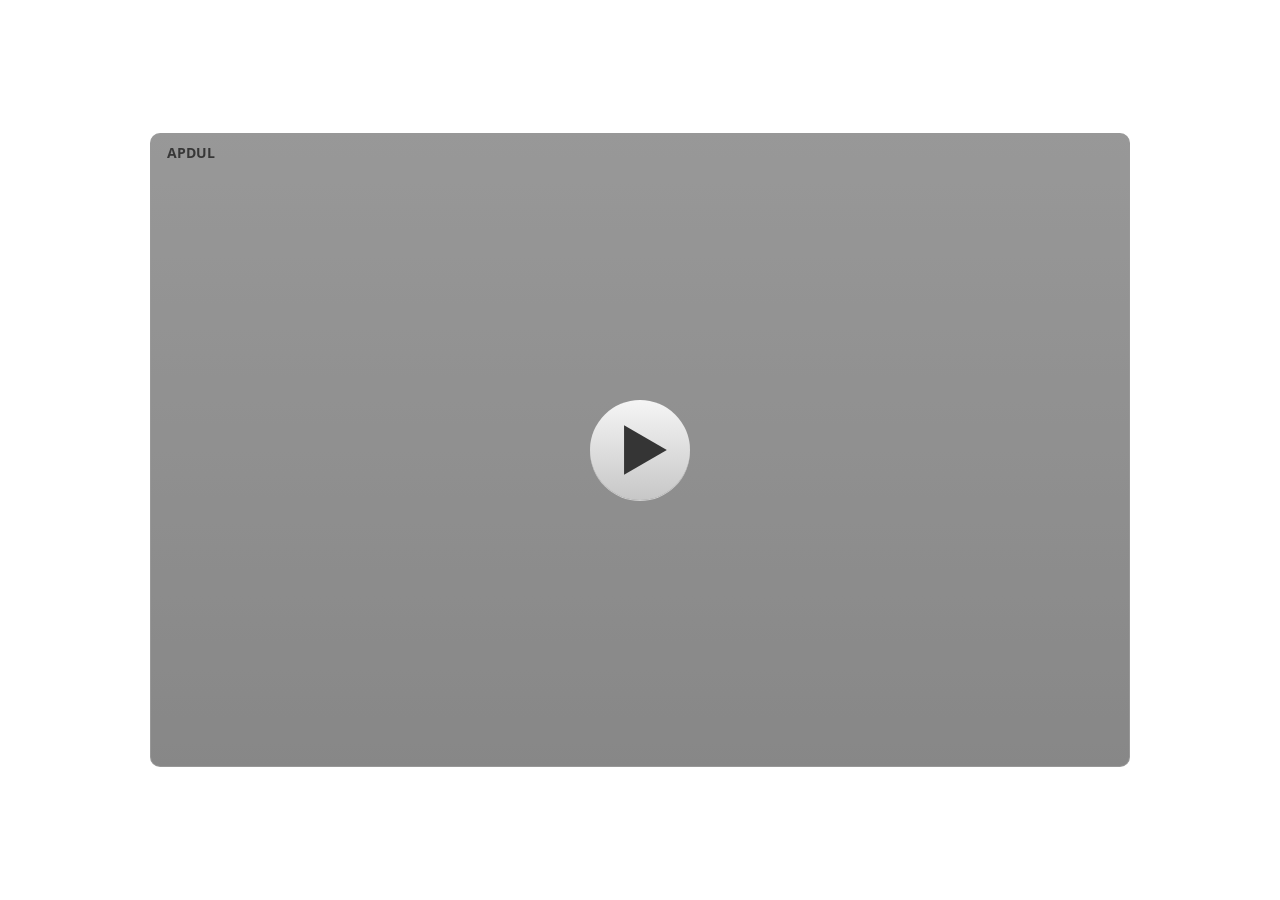
<file: index.html>
﻿<!doctype html>
<html lang="en-US">
<head>
  <meta charset="utf-8">
  <!-- Created using Storyline 3 - http://www.articulate.com  -->
  <!-- version: 3.20.30234.0 -->
  <title>APDUL</title>
  <meta http-equiv="x-ua-compatible" content="IE=edge"/>
  <meta name="viewport" content="width=device-width,initial-scale=1,user-scalable=no,shrink-to-fit=no,minimal-ui"/>
  <meta name="apple-mobile-web-app-capable" content="yes"/>
  <style>
    html, body { height: 100%; padding: 0; margin: 0 }
    #app { height: 100%; width: 100%; }
  </style>

  <script>
    window.DS = {};
    window.globals = {
      DATA_PATH_BASE: '',
      HAS_FRAME: true,
      HAS_SLIDE: true,

      lmsPresent: false,
      tinCanPresent: false,
      cmi5Present: false,
      aoSupport: false,
      scale: 'noscale',
      captureRc: false,
      browserSize: 'optimal',
      bgColor: '#FFFFFF',
      features: '',
      themeName: 'classic',
      preloaderColor: '#FFFFFF',
      suppressAnalytics: false,
      productChannel: 'perpetual',
      publishSource: 'storyline',
      aid: '',
      cid: '7fec6a41-fca9-44c8-929b-fe6afa0ad6d3',
      playerVersion: '3.20.30234.0',
      publishTimestamp: '2026-09-17T23:45:18.9517844Z',
      maxIosVideoElements: 10,
      connectionSettings: { },

      
      parseParams: function(qs) {
        if (window.globals.parsedParams != null) {
          return window.globals.parsedParams;
        }
        qs = (qs || window.location.search.substr(1)).split('+').join(' ');
        var params = {},
            tokens,
            re = /[?&]?([^=]+)=([^&]*)/g;

        while (tokens = re.exec(qs)) {
          params[decodeURIComponent(tokens[1]).trim()] =
            decodeURIComponent(tokens[2]).trim();
        }
        window.globals.parsedParams = params;
        return params;
      }

    };
  </script>
  <script>
    var isIe11 = ('ActiveXObject' in window || window.MSBlobBuilder != null)
      && window.msCrypto != null && !window.ActiveXObject;
    if (isIe11) {
      window.globals.unsupportedBrowser = true;
      document.write(atob('[base64]'));
    }
  </script>
  
  <script>window.THREE = { };</script>
  
</head>
<body style="background: #FFFFFF" class="cs-HTML theme-classic">
  <!-- 360 -->
  <script>!function(){var e,i=/iPhone/i,o=/iPod/i,n=/iPad/i,t=/\biOS-universal(?:.+)Mac\b/i,r=/\bAndroid(?:.+)Mobile\b/i,a=/Android/i,d=/(?:SD4930UR|\bSilk(?:.+)Mobile\b)/i,p=/Silk/i,l=/Windows Phone/i,u=/\bWindows(?:.+)ARM\b/i,b=/BlackBerry/i,s=/BB10/i,c=/Opera Mini/i,f=/\b(CriOS|Chrome)(?:.+)Mobile/i,h=/Mobile(?:.+)Firefox\b/i,v=function(e){return void 0!==e&&"MacIntel"===e.platform&&"number"==typeof e.maxTouchPoints&&e.maxTouchPoints>1&&"undefined"==typeof MSStream};e=function(e){var m={userAgent:"",platform:"",maxTouchPoints:0};e||"undefined"==typeof navigator?"string"==typeof e?m.userAgent=e:e&&e.userAgent&&(m={userAgent:e.userAgent,platform:e.platform,maxTouchPoints:e.maxTouchPoints||0}):m={userAgent:navigator.userAgent,platform:navigator.platform,maxTouchPoints:navigator.maxTouchPoints||0};var g=m.userAgent,y=g.split("[FBAN");void 0!==y[1]&&(g=y[0]),void 0!==(y=g.split("Twitter"))[1]&&(g=y[0]);var A=function(e){return function(i){return i.test(e)}}(g),w={apple:{phone:A(i)&&!A(l),ipod:A(o),tablet:!A(i)&&(A(n)||v(m))&&!A(l),universal:A(t),device:(A(i)||A(o)||A(n)||A(t)||v(m))&&!A(l)},amazon:{phone:A(d),tablet:!A(d)&&A(p),device:A(d)||A(p)},android:{phone:!A(l)&&A(d)||!A(l)&&A(r),tablet:!A(l)&&!A(d)&&!A(r)&&(A(p)||A(a)),device:!A(l)&&(A(d)||A(p)||A(r)||A(a))||A(/\bokhttp\b/i)},windows:{phone:A(l),tablet:A(u),device:A(l)||A(u)},other:{blackberry:A(b),blackberry10:A(s),opera:A(c),firefox:A(h),chrome:A(f),device:A(b)||A(s)||A(c)||A(h)||A(f)},any:!1,phone:!1,tablet:!1};return w.any=w.apple.device||w.android.device||w.windows.device||w.other.device,w.phone=w.apple.phone||w.android.phone||w.windows.phone,w.tablet=w.apple.tablet||w.android.tablet||w.windows.tablet,w}(),"object"==typeof exports&&"undefined"!=typeof module?module.exports=e:"function"==typeof define&&define.amd?define((function(){return e})):this.isMobile=e}();
    window.isMobile.apple.tablet = window.isMobile.apple.tablet ||
      (navigator.platform === 'MacIntel' && navigator.maxTouchPoints > 1);
    window.isMobile.apple.device = window.isMobile.apple.device || window.isMobile.apple.tablet;
    window.isMobile.tablet = window.isMobile.tablet || window.isMobile.apple.tablet;
    window.isMobile.any = window.isMobile.any || window.isMobile.apple.tablet;
  </script>

  <div id="focus-sink" tabindex="-1"></div>

  <div id="preso"></div>
  <script>
    (function() {

      var classTypes = [ 'desktop', 'mobile', 'phone', 'tablet' ];

      var addDeviceClasses = function(prefix, testObj) {
        var curr, i;
        for (i = 0; i < classTypes.length; i++) {
          curr = classTypes[i];
          if (testObj[curr]) {
            document.body.classList.add(prefix + curr);
          }
        }
      };

      var params = window.globals.parseParams(),
          isDevicePreview = params.devicepreview === '1',
          isPhoneOverride = params.deviceType === 'phone' || (isDevicePreview && params.phone == '1'),
          isTabletOverride = (params.deviceType === 'tablet' || isDevicePreview) && !isPhoneOverride,
          isMobileOverride = isPhoneOverride || isTabletOverride;

      var deviceView = {
        desktop: !window.isMobile.any && !isMobileOverride,
        mobile: window.isMobile.any || isMobileOverride,
        phone: isPhoneOverride || (window.isMobile.phone && !isTabletOverride),
        tablet: isTabletOverride || window.isMobile.tablet
      };

      window.globals.deviceView = deviceView;
      window.isMobile.desktop = !window.isMobile.any;
      window.isMobile.mobile = window.isMobile.any;

      addDeviceClasses('view-', deviceView);

    })();
  </script>
  
  <script src='story_content/user.js' type=text/javascript></script>
  <div class="slide-loader"></div>

  <script>
    if (window.globals.deviceView.isMobile) { var doc = document, loader = doc.body.querySelector('.slide-loader'); [ 1, 2, 3 ].forEach(function(n) { var d = doc.createElement('div'); d.style.backgroundColor = window.globals.preloaderColor; d.classList.add('mobile-loader-dot'); d.classList.add('dot' + n); loader.appendChild(d); }); }
  </script>

  <div class="mobile-load-title-overlay" style="display: none">
    <div class="mobile-load-title">APDUL</div>
  </div>

  <div class="mobile-chrome-warning"></div>

  
<style>
  .warn-connection-dialog {
    display: none;
    background: transparent;
    pointer-events: none;
    position: fixed;
    left: 0;
    top: 0;
    width: 100%;
    height: 100%;
    z-index: 999;
  }

  .warn-connection-content {
    border-radius: 4px;
    background: white;
    border: 1px solid #E7E7E7;
    color: #333333;
    box-shadow: 0 2px 4px rgba(0, 0, 0, 0.25);
    transition: all 150ms ease-out;
    position: absolute;
    white-space: nowrap;
  }

  .view-phone.is-landscape .warn-connection-content {
    left: 23px;
    bottom: 23px;
  }

  .view-tablet.is-landscape .warn-connection-content {
    left: 50%;
    top: 20px;
    transform: translateX(-50%);
  }

  .is-portrait .warn-connection-content {
    transform: translate(-50%, calc(-100% - 15px));
  }

  .warn-connection-content p {
    display: inline-block;
    margin: 0 8px 0 0;
    line-height: 33px;
    font-size: 11px;
  }

  .warn-connection-content svg {
    position: relative;
    vertical-align: middle;
    margin: 0 2px 2px 8px;
  }

  .view-desktop .warn-connection-content {
    left: 1.5em;
    bottom: 1.5em;
  }

  .view-desktop .warn-connection-content p {
    font-size: 1.1em;
  }

  .is-offline .warn-connection-dialog {
    display: block;
  }

  .is-offline .cs-panel * {
    pointer-events: none !important;
  }

  .is-offline .cs-panel {
    pointer-events: all !important;
  }

  .is-offline #nav-controls * {
    pointer-events: none !important;
  }

  .is-offline #nav-controls {
    pointer-events: all !important;
  }
</style>

<div class="warn-connection-dialog">
  <div class="warn-connection-content">
    <svg width="17" height="15" viewBox="0 0 17 15" xmlns="http://www.w3.org/2000/svg">
      <path fill="#8F0000" stroke="white" d="M16.07,12.98 L15.88,12.23 L9.51,1.21 C8.97,0.26,7.6,0.26,7.06,1.21 L0.69,12.23 C0.15,13.16,0.81,14.36,1.91,14.36 H14.65 C15.47,14.36,16.05,13.7,16.07,12.98 Z"/>
      <path fill="white" stroke="white" d="M8.58,5.5 C8.35,5.28,8.5,5.35,8.21,5.32 C8.09,5.35,7.97,5.49,7.96,5.67 C7.97,5.79,7.98,5.92,7.98,6.04 L7.98,6.04 C7.99,6.17,8,6.31,8.01,6.43 L8.01,6.44 C8.03,6.92,8.06,7.41,8.09,7.9 L8.09,7.9 C8.12,8.39,8.14,8.88,8.17,9.37 C8.17,9.39,8.18,9.42,8.2,9.44 C8.23,9.46,8.25,9.47,8.28,9.47 C8.31,9.47,8.34,9.46,8.35,9.44 C8.37,9.43,8.38,9.4,8.39,9.35 L8.39,9.34 C8.39,9.24,8.4,9.15,8.4,9.05 L8.4,9.05 C8.41,8.96,8.41,8.86,8.42,8.75 C8.43,8.44,8.45,8.12,8.47,7.81 L8.47,7.81 C8.49,7.49,8.51,7.18,8.53,6.87 C8.55,6.46,8.56,6.05,8.59,5.64 L8.6,5.62 C8.6,5.57,8.59,5.53,8.58,5.5 L8.21,5.32 Z"/>
      <circle fill="white" stroke="white" cx="8.3" cy="11.35" r="0.3"/>
    </svg>
    <p>You are offline. Trying to reconnect...</p>
  </div>
</div>

<script>
  (function() {
    window.DS.connection = {
      warningShown: false,
      assets: {},
      loadingAssetGroup: false,
      retryDelay: 500
    };

    // @TODO this is POC code and can be cleaned up a bit more if we move forward
    // with the feature



    // The `window.globals.features` variable must be set in `webpack.dev.config` when testing locally - it is not enough
    // to have it in the data - but it must be set there as well.
    var useConnectionMessages = window.AbortController != null &&
      window.location.protocol != 'file:' &&
      window.globals.features.indexOf('ConnectionMessages') != -1;

    window.DS.connection.useConnectionMessages = useConnectionMessages

    var assetCount = 0;
    var checkLoadedId;
    var connectionSettings = window.globals.connectionSettings;

    if (useConnectionMessages && connectionSettings != null) {
      var contentEl = document.querySelector('.warn-connection-content');
      var messageEl = contentEl.querySelector('p')

      if (connectionSettings.useDarkTheme) {
        contentEl.style.borderColor = '#BABBBA';
        contentEl.style.backgroundColor = '#282828';
        contentEl.style.color = '#FFFFFF';
      }

      if (connectionSettings.message != null) {
        messageEl.textContent = window.decodeURIComponent(connectionSettings.message);
      }
    }

    function checkAssetsReady() {
      for (var i in DS.connection.assets) {
        if (!DS.connection.assets[i].success) {
          return false;
        }
      }
      return true;
    }

    function stopAssetGroup() {
      if (!useConnectionMessages) { return; }

      assetCount = 0;

      DS.connection.oldAssetGroup = DS.connection.assets;
      DS.connection.assets = {};
      DS.connection.loadingAssetGroup = false;
      clearInterval(checkLoadedId);
    }

    function startAssetGroup() {
      if (!useConnectionMessages) { return; }
      var ticks = 0;
      clearInterval(checkLoadedId);
      checkLoadedId = setInterval(function() {
        var loaded = 0;
        if (assetCount === 0 && loaded === 0) {
          clearInterval(checkLoadedId);
          return;
        }

        for (var i in DS.connection.assets) {
          if (DS.connection.assets[i].success) {
            loaded++;
          }
        }

        if (assetCount === loaded && checkAssetsReady()) {
          for (var i in DS.connection.assets) {
            if (DS.connection.assets[i].action) {
              DS.connection.assets[i].action();
            }
          }
          hideWarning();
          stopAssetGroup();
        }
      }, 100)
    }

    function requiredAsset(url, action, retry, type) {
      if (!useConnectionMessages) { return; }
      if (DS.connection.assets[url]) { return; }

      DS.connection.assets[url] = {
        success: false, action: action, retry: retry, type: type
      };
      assetCount = Object.keys(DS.connection.assets).length;
      if (!DS.connection.loadingAssetGroup) {
        startAssetGroup();
      }
      DS.connection.loadingAssetGroup = true;
    }

    function assetLoaded(url) {
      if (!useConnectionMessages) { return; }
      if (DS.connection.assets[url]) {
        DS.connection.assets[url].success = true;
      }
    }

    function assetFailed(url) {
      if (!useConnectionMessages) { return; }
      if (!DS.connection.assets[url]) {
        if (/\.js$/.test(url)) {
          setTimeout(function() {
            if (DS.connection.lastSlideLoaded != null) {
              DS.connection.lastSlideLoaded();
            }
          }, DS.connection.retryDelay);
        }
        return;
      }
      if (!DS.connection.warningShown) { showWarning(); }
      if (DS.connection.assets[url].retry) {
        setTimeout(function() {
          if (!DS.connection.assets[url].success) {
            DS.connection.assets[url].retry()
          }
        }, DS.connection.retryDelay);
      }
    }

    function hideWarning() {
      document.body.classList.remove('is-offline');
      DS.connection.warningShown = false;
    }
    DS.connection.hideWarning = hideWarning

    function showWarning(btn) {
      document.body.classList.add('is-offline')
      DS.connection.warningShown = true;
      updateWarningPosition();
    }

    function updateWarningPosition() {
      if (!DS.connection.warningShown) {
        return;
      }

      var isPortrait = document.body.classList.contains('is-portrait');
      var warningEl = document.querySelector('.warn-connection-content');

      if (isPortrait) {
        var slide = document.querySelector('.primary-slide');
        var slideRect = slide.getBoundingClientRect();

        warningEl.style.top = `${slideRect.top}px`
        warningEl.style.left = `${slideRect.left + slideRect.width / 2}px`
      } else {
        warningEl.style.top = null;
        warningEl.style.left = null;
      }

      window.requestAnimationFrame(updateWarningPosition);
    }

    // these will all be noops if the feature flag isn't set in
    // the data and `window.globals.features`
    DS.connection.requiredAsset = requiredAsset;
    DS.connection.assetLoaded = assetLoaded;
    DS.connection.assetFailed = assetFailed;
    DS.connection.stopAssetGroup = stopAssetGroup;
    DS.connection.startAssetGroup = startAssetGroup;
  })();
</script>


  <script>
    
    if (window.autoSpider && window.vInterfaceObject) {
      document.querySelector('.mobile-load-title-overlay').style.display = 'none';
    }
  </script>

  

  <link rel="stylesheet" href="html5/data/css/output.min.css" data-noprefix/>
</body>
<script src="html5/lib/scripts/bootstrapper.min.js"></script>
<audio src="" id="bgSong" preload="auto" autoplay loop></audio>
</html>
</file>
<file: html5/data/css/output.min.css>
@font-face {
  font-family: 'Open SansBold CharsBold611111CB';
  src: url('[data-uri]');
  font-style: normal;
  font-weight: normal;
}
@font-face {
  font-family: 'Open Sans Charset1_ 5vtD6A45116';
  src: url('[data-uri]');
  font-style: normal;
  font-weight: normal;
}
@font-face {
  font-family: 'Arial Black Charset1_ 68676C7EF';
  src: url('[data-uri]');
  font-style: normal;
  font-weight: normal;
}
@font-face {
  font-family: 'Open Sans Charset0_v9TY33EDE6F2';
  src: url('[data-uri]');
  font-style: normal;
  font-weight: normal;
}
@font-face {
  font-family: 'Arial Black Charset0_v95C8014D0';
  src: url('[data-uri]');
  font-style: normal;
  font-weight: normal;
}
.cs-npnxnanbnsnfns00000000001 .cs-infopanel  {
  box-shadow: 0 1px 0 rgba(184, 184, 184, 1);
  background: rgba(255, 255, 255, 1);
}
.cs-npnxnanbnsnfns00000000001 .cs-infopanel .cs-link {
  color: rgba(124, 34, 128, 1);
}
.cs-npnxnanbnsnfns00000000001 .cs-infopanel .cs-link:hover {
  color: rgba(0, 0, 238, 1);
}
.cs-npnxnanbnsnfns00000000001 .cs-infopanel .cs-name {
  color: rgba(68, 68, 68, 1);
}
.cs-npnxnanbnsnfns00000000001 .cs-infopanel .cs-title {
  color: rgba(153, 153, 153, 1);
}
.cs-npnxnanbnsnfns00000000001 .cs-infopanelpopup  {
  box-shadow: 0 1px 0 rgba(184, 184, 184, 1);
  background: linear-gradient(180deg, rgba(233, 233, 233, 1) 0%, rgba(207, 207, 207, 1) 100%);
}
.cs-npnxnanbnsnfns00000000001 .cs-infopanelpopup .cs-link {
  color: rgba(124, 34, 128, 1);
}
.cs-npnxnanbnsnfns00000000001 .cs-infopanelpopup .cs-link:hover {
  color: rgba(0, 0, 238, 1);
}
.cs-npnxnanbnsnfns00000000001 .cs-infopanelpopup .cs-name {
  color: rgba(68, 68, 68, 1);
}
.cs-npnxnanbnsnfns00000000001 .cs-infopanelpopup .cs-bio {
  color: rgba(153, 153, 153, 1);
}
.cs-npnxnanbnsnfns00000000001 .cs-timer  {
  color: rgba(85, 85, 85, 1);
}
.cs-npnxnanbnsnfns00000000001 .cs-duration stop:first-child {
  stop-color: rgba(0, 215, 255, 1);
}
.cs-npnxnanbnsnfns00000000001 .cs-duration stop:last-child {
  stop-color: rgba(0, 171, 255, 1);
}
.cs-npnxnanbnsnfns00000000001 .cs-elapsed stop:first-child {
  stop-color: rgba(254, 227, 71, 1);
}
.cs-npnxnanbnsnfns00000000001 .cs-elapsed stop:last-child {
  stop-color: rgba(252, 204, 42, 1);
}
.cs-npnxnanbnsnfns00000000001 .cs-timer .cs-pie .cs-innerstroke {
  stroke: rgba(199, 199, 199, 1);
}
.cs-npnxnanbnsnfns00000000001 .cs-timer .cs-pie .cs-innerborder {
  stroke: rgba(255, 255, 255, 1);
}
.cs-npnxnanbnsnfns00000000001 .cs-window  {
  box-shadow: 0 8px 5px rgba(0, 0, 0, 0.2);
  border-color: rgba(234, 234, 234, 1);
  background: rgba(243, 243, 243, 1);
  color: rgba(85, 85, 85, 1);
}
.cs-npnxnanbnsnfns00000000001 .cs-window .cs-diva {
  border-color: rgba(247, 247, 247, 1);
}
.cs-npnxnanbnsnfns00000000001 .cs-window .cs-divb {
  border-color: rgba(211, 211, 211, 1);
}
.cs-npnxnanbnsnfns00000000001 .cs-editor .cs-editor-slide {
  color: rgba(85, 85, 85, 1);
}
.cs-npnxnanbnsnfns00000000001 .cs-editor .cs-editor-html {
  color: rgba(68, 68, 68, 1);
}
.cs-npnxnanbnsnfns00000000001 .cs-editor .cs-editor-button {
  text-shadow: 0 1px 0 rgba(240, 240, 240, 1);
  color: rgba(53, 53, 53, 1);
  border-color: rgba(177, 177, 177, 1);
  background: linear-gradient(180deg, rgba(245, 245, 245, 1) 0%, rgba(199, 199, 199, 1) 100%);
}
.cs-npnxnanbnsnfns00000000001 .cs-editor .cs-editor-button:hover {
  background: linear-gradient(180deg, rgba(242, 242, 242, 1) 0%, rgba(175, 175, 175, 1) 100%);
}
.cs-npnxnanbnsnfns00000000001 .cs-editor .cs-editor-button:active {
  background: linear-gradient(180deg, rgba(199, 199, 199, 1) 0%, rgba(244, 244, 244, 1) 100%);
}
.cs-npnxnanbnsnfns00000000001 .cs-listitem  {
  color: rgba(53, 53, 53, 1);
  border-color: rgba(223, 223, 223, 1);
}
.cs-npnxnanbnsnfns00000000001 .cs-listitem.cs-viewed {
  color: rgba(144, 144, 144, 1);
}
.cs-npnxnanbnsnfns00000000001 .cs-listitem.cs-selected {
  color: rgba(53, 53, 53, 1);
  background: rgba(192, 226, 241, 1);
}
.cs-npnxnanbnsnfns00000000001 .cs-listitem.cs-selected:hover {
  background: rgba(192, 226, 241, 1);
}
.cs-npnxnanbnsnfns00000000001 .cs-listitem.cs-selected.hover {
  background: rgba(192, 226, 241, 1);
}
.cs-npnxnanbnsnfns00000000001 .cs-listitem.cs-selected:focus {
  background: rgba(192, 226, 241, 1);
}
.cs-npnxnanbnsnfns00000000001 .cs-listitem .cs-icon-carrot {
  fill: rgba(53, 53, 53, 1);
}
.cs-npnxnanbnsnfns00000000001 .cs-listitem .cs-icon-carrot .cs-shadow {
  fill: rgba(255, 255, 255, 1);
}
.cs-npnxnanbnsnfns00000000001 .cs-listitem:hover {
  background: rgba(230, 230, 230, 1);
}
.cs-npnxnanbnsnfns00000000001 .cs-listitem.hover {
  background: rgba(230, 230, 230, 1);
}
.cs-npnxnanbnsnfns00000000001 .cs-listitem:focus {
  background: rgba(230, 230, 230, 1);
}
.cs-npnxnanbnsnfns00000000001 .cs-glossary  {
  color: rgba(53, 53, 53, 1);
}
.cs-npnxnanbnsnfns00000000001 .cs-glossary .cs-scrolling-panel {
  background: rgba(231, 231, 231, 1);
}
.cs-npnxnanbnsnfns00000000001 .cs-glossary .cs-term.cs-selected .cs-choice-list-trigger {
  color: rgba(53, 53, 53, 1);
  background: rgba(192, 226, 241, 1);
}
.cs-npnxnanbnsnfns00000000001 .cs-glossary .cs-term.cs-selected .cs-choice-list-trigger:focus {
  color: rgba(53, 53, 53, 1);
  background: rgba(192, 226, 241, 1);
}
.cs-npnxnanbnsnfns00000000001 .cs-glossary .cs-term:hover .cs-choice-list-trigger {
  background: rgba(230, 230, 230, 1);
}
.cs-npnxnanbnsnfns00000000001 .cs-glossary .cs-term.hover .cs-choice-list-trigger {
  background: rgba(230, 230, 230, 1);
}
.cs-npnxnanbnsnfns00000000001 .cs-glossary .cs-term .cs-choice-list-trigger:focus {
  background: rgba(230, 230, 230, 1);
}
.cs-npnxnanbnsnfns00000000001 .cs-glossary .cs-diva {
  border-color: rgba(226, 226, 226, 1);
}
.cs-npnxnanbnsnfns00000000001 .cs-glossary .cs-divb {
  border-color: rgba(226, 226, 226, 1);
}
.cs-npnxnanbnsnfns00000000001 .cs-glossary .cs-divc {
  border-color: rgba(250, 250, 250, 1);
}
.cs-npnxnanbnsnfns00000000001 .cs-glossary .cs-heading {
  color: rgba(68, 68, 68, 1);
}
.cs-npnxnanbnsnfns00000000001 .cs-resource .cs-separator {
  border-color: rgba(224, 224, 224, 1);
}
.cs-npnxnanbnsnfns00000000001 .cs-outline  {
  color: rgba(68, 68, 68, 1);
}
.cs-npnxnanbnsnfns00000000001 .cs-outline .cs-diva {
  border-color: rgba(198, 198, 198, 1);
}
.cs-npnxnanbnsnfns00000000001 .cs-outline .cs-divb {
  border-color: rgba(249, 249, 249, 1);
}
.cs-npnxnanbnsnfns00000000001 .cs-outline .cs-divc {
  border-color: rgba(225, 225, 225, 1);
}
.cs-npnxnanbnsnfns00000000001 .cs-outline .cs-search-filter:hover {
  color: rgba(0, 0, 238, 1);
}
.cs-npnxnanbnsnfns00000000001 .cs-outline .cs-search-filter.hover {
  color: rgba(0, 0, 238, 1);
}
.cs-npnxnanbnsnfns00000000001 .cs-transcript  {
  color: rgba(68, 68, 68, 1);
}
.cs-npnxnanbnsnfns00000000001 .cs-transcript .cs-div {
  border-color: rgba(225, 225, 225, 1);
}
.cs-npnxnanbnsnfns00000000001 .cs-tabs:not(.topmenu-item) {
  color: rgba(85, 85, 85, 1);
}
.cs-npnxnanbnsnfns00000000001 .cs-tabs .cs-inner-button:not(.topmenu-item) {
  text-shadow: 0 1px 0 rgba(240, 240, 240, 1);
}
.cs-npnxnanbnsnfns00000000001 .cs-tabs:hover:not(.topmenu-item) {
  color: rgba(51, 51, 51, 1);
}
.cs-npnxnanbnsnfns00000000001 .cs-tabs.cs-selected {
  background: rgba(243, 243, 243, 1);
  color: rgba(51, 51, 51, 1);
}
.cs-npnxnanbnsnfns00000000001 .cs-seekcontrol  {
  background: linear-gradient(180deg, rgba(245, 245, 245, 1) 0%, rgba(199, 199, 199, 1) 100%);
  border-color: rgba(177, 177, 177, 1);
}
.cs-npnxnanbnsnfns00000000001 .cs-seekcontrol .cs-button:hover .cs-icon {
  fill: rgba(85, 85, 85, 1);
}
.cs-npnxnanbnsnfns00000000001 .cs-seekcontrol .cs-button.hover .cs-icon {
  fill: rgba(85, 85, 85, 1);
}
.cs-npnxnanbnsnfns00000000001 .cs-seekcontrol .cs-button .cs-icon-shadow {
  fill: rgba(240, 240, 240, 1);
}
.cs-npnxnanbnsnfns00000000001 .cs-seekcontrol .cs-button .cs-icon {
  fill: rgba(45, 45, 45, 1);
}
.cs-npnxnanbnsnfns00000000001 .cs-seekcontrol .cs-seek .cs-fill {
  background: rgba(255, 255, 255, 1);
}
.cs-npnxnanbnsnfns00000000001 .cs-seekcontrol .cs-seek {
  background: rgba(231, 231, 231, 1);
  border-color: rgba(184, 184, 184, 1);
}
.cs-npnxnanbnsnfns00000000001 .cs-searchinput .cs-input {
  color: rgba(138, 138, 138, 1);
  border-color: rgba(173, 173, 173, 1);
  background: rgba(223, 223, 223, 1);
}
.cs-npnxnanbnsnfns00000000001 .cs-searchinput .cs-input:focus {
  color: rgba(51, 51, 51, 1);
  background: rgba(250, 250, 250, 1);
}
.cs-npnxnanbnsnfns00000000001 .cs-searchinput .cs-input:hover {
  box-shadow: inset 0 0 1px 0 rgba(107, 248, 255, 1);
}
.cs-npnxnanbnsnfns00000000001 .cs-searchinput .cs-input.hover {
  box-shadow: inset 0 0 1px 0 rgba(107, 248, 255, 1);
}
.cs-npnxnanbnsnfns00000000001 .cs-searchinput .cs-button .cs-icon {
  fill: rgba(138, 138, 138, 1);
}
.cs-npnxnanbnsnfns00000000001 .cs-searchinput .cs-button:hover {
  fill: linear-gradient(180deg, rgba(245, 245, 245, 1) 0%, rgba(199, 199, 199, 1) 100%);
}
.cs-npnxnanbnsnfns00000000001 .cs-searchinput .cs-button.hover {
  fill: linear-gradient(180deg, rgba(245, 245, 245, 1) 0%, rgba(199, 199, 199, 1) 100%);
}
.cs-npnxnanbnsnfns00000000001 .cs-menu  {
  box-shadow: 0 1px 0 rgba(184, 184, 184, 1);
  background: rgba(243, 243, 243, 1);
}
.cs-npnxnanbnsnfns00000000001 .cs-topmenu-item.active .cs-tab {
  background: rgba(243, 243, 243, 1);
}
.cs-npnxnanbnsnfns00000000001 .cs-logo  {
  box-shadow: 0 1px 0 rgba(184, 184, 184, 1);
  background: rgba(255, 255, 255, 1);
}
.cs-npnxnanbnsnfns00000000001 .cs-checkbox  {
  color: rgba(68, 68, 68, 1);
}
.cs-npnxnanbnsnfns00000000001 .cs-checkbox:hover {
  border-color: rgba(107, 248, 255, 1);
}
.cs-npnxnanbnsnfns00000000001 .cs-checkbox.hover {
  border-color: rgba(107, 248, 255, 1);
}
.cs-npnxnanbnsnfns00000000001 .cs-checkbox .cs-box {
  color: rgba(255, 255, 255, 1);
  border-color: rgba(184, 184, 184, 1);
}
.cs-npnxnanbnsnfns00000000001 .cs-checkbox .cs-box:checked::after {
  color: rgba(51, 204, 0, 1);
}
.cs-npnxnanbnsnfns00000000001 .cs-checkbox .cs-box.checked.after {
  color: rgba(51, 204, 0, 1);
}
.cs-npnxnanbnsnfns00000000001 .cs-button  {
  text-shadow: 0 1px 0 rgba(240, 240, 240, 1);
  color: rgba(53, 53, 53, 1);
  border-color: rgba(177, 177, 177, 1);
  background: linear-gradient(180deg, rgba(245, 245, 245, 1) 0%, rgba(199, 199, 199, 1) 100%);
  box-shadow: 0 1px 0 rgba(207, 207, 207, 1);
}
.cs-npnxnanbnsnfns00000000001 .cs-button .cs-icon {
  fill: rgba(53, 53, 53, 1);
}
.cs-npnxnanbnsnfns00000000001 .cs-button .cs-icon-shadow {
  fill: rgba(240, 240, 240, 1);
}
.cs-npnxnanbnsnfns00000000001 .cs-button:hover {
  background: linear-gradient(180deg, rgba(242, 242, 242, 1) 0%, rgba(175, 175, 175, 1) 100%);
}
.cs-npnxnanbnsnfns00000000001 .cs-button.hover {
  background: linear-gradient(180deg, rgba(242, 242, 242, 1) 0%, rgba(175, 175, 175, 1) 100%);
}
.cs-npnxnanbnsnfns00000000001 .cs-button:active {
  background: linear-gradient(180deg, rgba(199, 199, 199, 1) 0%, rgba(244, 244, 244, 1) 100%);
}
.cs-npnxnanbnsnfns00000000001 .cs-button.cs-disabled:hover {
  background: linear-gradient(180deg, rgba(245, 245, 245, 1) 0%, rgba(199, 199, 199, 1) 100%);
}
.cs-npnxnanbnsnfns00000000001 .cs-button.cs-disabled.hover {
  background: linear-gradient(180deg, rgba(245, 245, 245, 1) 0%, rgba(199, 199, 199, 1) 100%);
}
.cs-npnxnanbnsnfns00000000001 .cs-button.cs-disabled:active {
  background: linear-gradient(180deg, rgba(245, 245, 245, 1) 0%, rgba(199, 199, 199, 1) 100%);
}
.cs-npnxnanbnsnfns00000000001 .cs-button.cs-volume:hover {
  background: linear-gradient(180deg, rgba(245, 245, 245, 1) 0%, rgba(199, 199, 199, 1) 100%);
}
.cs-npnxnanbnsnfns00000000001 .cs-button.cs-volume.hover {
  background: linear-gradient(180deg, rgba(245, 245, 245, 1) 0%, rgba(199, 199, 199, 1) 100%);
}
.cs-npnxnanbnsnfns00000000001 .cs-button.cs-volume:active {
  background: linear-gradient(180deg, rgba(245, 245, 245, 1) 0%, rgba(199, 199, 199, 1) 100%);
}
.cs-npnxnanbnsnfns00000000001.cs-base  {
  color: rgba(85, 85, 85, 1);
  border-color: rgba(233, 233, 233, 1);
  background: linear-gradient(180deg, rgba(233, 233, 233, 1) 0%, rgba(207, 207, 207, 1) 100%);
}
.cs-npnxnanbnsnfns00000000001.cs-base .cs-separator .cs-diva {
  background: rgba(211, 211, 211, 1);
}
.cs-npnxnanbnsnfns00000000001.cs-base .cs-separator .cs-divb {
  background: rgba(247, 247, 247, 1);
}
.cs-npnxnanbnsnfns00000000001.cs-base .cs-topmenu-item.active .cs-tab {
  border-color: rgba(211, 211, 211, 1);
}
.cs-npnxnanbnsnfns00000000001.cs-base .cs-topmenu-item.active .cs-panel {
  border-color: rgba(211, 211, 211, 1);
}
.cs-npnxnanbnsnfns00000000001.cs-base .cs-left {
  background: linear-gradient(180deg, rgba(219, 219, 219, 1) 0%, rgba(195, 195, 195, 1) 100%);
}
.cs-npnxnanbnsnfns00000000001.cs-base .cs-area-primary .cs-slide-container {
  background: linear-gradient(180deg, rgba(233, 233, 233, 1) 0%, rgba(207, 207, 207, 1) 100%);
}
.cs-npnxnanbnsnfns00000000001 .cs-volume::-moz-range-thumb {
  border-color: rgba(165, 165, 165, 1);
  box-shadow: inset 0 0 1px 0 rgba(212, 212, 212, 1);
  background: rgba(200, 200, 200, 1);
}
.cs-npnxnanbnsnfns00000000001 .cs-volume::-ms-thumb {
  border-color: rgba(165, 165, 165, 1);
  box-shadow: inset 0 0 1px 0 rgba(212, 212, 212, 1);
  background: rgba(200, 200, 200, 1);
}
.cs-npnxnanbnsnfns00000000001 .cs-volume::-webkit-slider-thumb {
  border-color: rgba(165, 165, 165, 1);
  box-shadow: inset 0 0 1px 0 rgba(212, 212, 212, 1);
  background: rgba(200, 200, 200, 1);
}
.cs-npnxnanbnsnfns00000000001 .cs-volume::-moz-range-track {
  border-color: rgba(242, 242, 242, 1);
  background: linear-gradient(180deg, rgba(188, 188, 188, 1) 0%, rgba(188, 188, 188, 1) 50.196%, rgba(195, 195, 195, 1) 100%);
}
.cs-npnxnanbnsnfns00000000001 .cs-volume::-ms-track {
  border-color: rgba(242, 242, 242, 1);
  background: linear-gradient(180deg, rgba(188, 188, 188, 1) 0%, rgba(188, 188, 188, 1) 50.196%, rgba(195, 195, 195, 1) 100%);
}
.cs-npnxnanbnsnfns00000000001 .cs-volume::-webkit-slider-runnable-track {
  border-color: rgba(242, 242, 242, 1);
  background: linear-gradient(180deg, rgba(188, 188, 188, 1) 0%, rgba(188, 188, 188, 1) 50.196%, rgba(195, 195, 195, 1) 100%);
}
body.show-focus .tab-focus-box {
  border-color: rgba(255, 255, 0, 1);
}
.skipnav {
  border-color: rgba(255, 255, 0, 1);
}
.fn-npnxnanbsnfns00000000001 {
  font-family: 'Open SansD6FFC9F9';
  -webkit-font-variant-ligatures: no-common-ligatures;
  font-variant-ligatures: no-common-ligatures;
}
.fn-pxabnsnfns00000000001 {
  font-family: 'Open SansD6FFC9F9';
  -webkit-font-variant-ligatures: no-common-ligatures;
  font-variant-ligatures: no-common-ligatures;
}
.fn-npxnabnsnfns00000000001 {
  font-family: 'Open SansD6FFC9F9';
  -webkit-font-variant-ligatures: no-common-ligatures;
  font-variant-ligatures: no-common-ligatures;
}
.fn-npnxnanbnsnfns00000000001 {
  font-family: 'Open SansD6FFC9F9';
  -webkit-font-variant-ligatures: no-common-ligatures;
  font-variant-ligatures: no-common-ligatures;
}
.fn-pxabnsnfns00000000000 {
  font-family: 'Open SansD6FFC9F9';
  -webkit-font-variant-ligatures: no-common-ligatures;
  font-variant-ligatures: no-common-ligatures;
}
@font-face {
  font-family: 'Open SansD6FFC9F9';
  src: url('[data-uri]');
  font-style: normal;
  font-weight: bold;
}
@font-face {
  font-family: 'Open SansD6FFC9F9';
  src: url('[data-uri]');
  font-style: normal;
  font-weight: normal;
}
.cs-InvalidPromptSlide .cs-5u8lvmeJMY5-InvalidPromptSlide-btn0 {
  color: rgba(53, 53, 53, 1);
  border-color: rgba(177, 177, 177, 1);
  background: linear-gradient(180deg, rgba(245, 245, 245, 1) 0%, rgba(199, 199, 199, 1) 100%);
  text-shadow: 0 1px 0 rgba(240, 240, 240, 1);
}
.cs-InvalidPromptSlide .cs-5u8lvmeJMY5-InvalidPromptSlide-btn0 .cs-html {
  color: rgba(68, 68, 68, 1);
}
.cs-InvalidPromptSlide .cs-5u8lvmeJMY5-InvalidPromptSlide-btn0 .cs-slide {
  border-color: rgba(85, 85, 85, 1);
}
.cs-InvalidPromptSlide .cs-5u8lvmeJMY5-InvalidPromptSlide-btn0:hover {
  background: linear-gradient(180deg, rgba(242, 242, 242, 1) 0%, rgba(175, 175, 175, 1) 100%);
}
.cs-InvalidPromptSlide .cs-5u8lvmeJMY5-InvalidPromptSlide-btn0:active {
  background: linear-gradient(180deg, rgba(199, 199, 199, 1) 0%, rgba(244, 244, 244, 1) 100%);
}
.cs-PrintPromptSlide .cs-5u8lvmeJMY5-PrintPromptSlide-btn0 {
  color: rgba(53, 53, 53, 1);
  border-color: rgba(177, 177, 177, 1);
  background: linear-gradient(180deg, rgba(245, 245, 245, 1) 0%, rgba(199, 199, 199, 1) 100%);
  text-shadow: 0 1px 0 rgba(240, 240, 240, 1);
}
.cs-PrintPromptSlide .cs-5u8lvmeJMY5-PrintPromptSlide-btn0 .cs-html {
  color: rgba(68, 68, 68, 1);
}
.cs-PrintPromptSlide .cs-5u8lvmeJMY5-PrintPromptSlide-btn0 .cs-slide {
  border-color: rgba(85, 85, 85, 1);
}
.cs-PrintPromptSlide .cs-5u8lvmeJMY5-PrintPromptSlide-btn0:hover {
  background: linear-gradient(180deg, rgba(242, 242, 242, 1) 0%, rgba(175, 175, 175, 1) 100%);
}
.cs-PrintPromptSlide .cs-5u8lvmeJMY5-PrintPromptSlide-btn0:active {
  background: linear-gradient(180deg, rgba(199, 199, 199, 1) 0%, rgba(244, 244, 244, 1) 100%);
}
.cs-ScrollPromptSlide .cs-5u8lvmeJMY5-ScrollPromptSlide-btn0 {
  color: rgba(53, 53, 53, 1);
  border-color: rgba(177, 177, 177, 1);
  background: linear-gradient(180deg, rgba(245, 245, 245, 1) 0%, rgba(199, 199, 199, 1) 100%);
  text-shadow: 0 1px 0 rgba(240, 240, 240, 1);
}
.cs-ScrollPromptSlide .cs-5u8lvmeJMY5-ScrollPromptSlide-btn0 .cs-html {
  color: rgba(68, 68, 68, 1);
}
.cs-ScrollPromptSlide .cs-5u8lvmeJMY5-ScrollPromptSlide-btn0 .cs-slide {
  border-color: rgba(85, 85, 85, 1);
}
.cs-ScrollPromptSlide .cs-5u8lvmeJMY5-ScrollPromptSlide-btn0:hover {
  background: linear-gradient(180deg, rgba(242, 242, 242, 1) 0%, rgba(175, 175, 175, 1) 100%);
}
.cs-ScrollPromptSlide .cs-5u8lvmeJMY5-ScrollPromptSlide-btn0:active {
  background: linear-gradient(180deg, rgba(199, 199, 199, 1) 0%, rgba(244, 244, 244, 1) 100%);
}
.cs-ResumePromptSlide .cs-5u8lvmeJMY5-ResumePromptSlide-btn0 {
  color: rgba(53, 53, 53, 1);
  border-color: rgba(177, 177, 177, 1);
  background: linear-gradient(180deg, rgba(245, 245, 245, 1) 0%, rgba(199, 199, 199, 1) 100%);
  text-shadow: 0 1px 0 rgba(240, 240, 240, 1);
}
.cs-ResumePromptSlide .cs-5u8lvmeJMY5-ResumePromptSlide-btn0 .cs-html {
  color: rgba(68, 68, 68, 1);
}
.cs-ResumePromptSlide .cs-5u8lvmeJMY5-ResumePromptSlide-btn0 .cs-slide {
  border-color: rgba(85, 85, 85, 1);
}
.cs-ResumePromptSlide .cs-5u8lvmeJMY5-ResumePromptSlide-btn0:hover {
  background: linear-gradient(180deg, rgba(242, 242, 242, 1) 0%, rgba(175, 175, 175, 1) 100%);
}
.cs-ResumePromptSlide .cs-5u8lvmeJMY5-ResumePromptSlide-btn0:active {
  background: linear-gradient(180deg, rgba(199, 199, 199, 1) 0%, rgba(244, 244, 244, 1) 100%);
}
.cs-ResumePromptSlide .cs-5u8lvmeJMY5-ResumePromptSlide-btn1 {
  color: rgba(53, 53, 53, 1);
  border-color: rgba(177, 177, 177, 1);
  background: linear-gradient(180deg, rgba(245, 245, 245, 1) 0%, rgba(199, 199, 199, 1) 100%);
  text-shadow: 0 1px 0 rgba(240, 240, 240, 1);
}
.cs-ResumePromptSlide .cs-5u8lvmeJMY5-ResumePromptSlide-btn1 .cs-html {
  color: rgba(68, 68, 68, 1);
}
.cs-ResumePromptSlide .cs-5u8lvmeJMY5-ResumePromptSlide-btn1 .cs-slide {
  border-color: rgba(85, 85, 85, 1);
}
.cs-ResumePromptSlide .cs-5u8lvmeJMY5-ResumePromptSlide-btn1:hover {
  background: linear-gradient(180deg, rgba(242, 242, 242, 1) 0%, rgba(175, 175, 175, 1) 100%);
}
.cs-ResumePromptSlide .cs-5u8lvmeJMY5-ResumePromptSlide-btn1:active {
  background: linear-gradient(180deg, rgba(199, 199, 199, 1) 0%, rgba(244, 244, 244, 1) 100%);
}
.cs-ExternalInterfaceErrorSlide .cs-buttonOK {
  color: rgba(53, 53, 53, 1);
  border-color: rgba(177, 177, 177, 1);
  background: linear-gradient(180deg, rgba(245, 245, 245, 1) 0%, rgba(199, 199, 199, 1) 100%);
  text-shadow: 0 1px 0 rgba(240, 240, 240, 1);
}
.cs-ExternalInterfaceErrorSlide .cs-buttonOK .cs-html {
  color: rgba(68, 68, 68, 1);
}
.cs-ExternalInterfaceErrorSlide .cs-buttonOK .cs-slide {
  border-color: rgba(85, 85, 85, 1);
}
.cs-ExternalInterfaceErrorSlide .cs-buttonOK:hover {
  background: linear-gradient(180deg, rgba(242, 242, 242, 1) 0%, rgba(175, 175, 175, 1) 100%);
}
.cs-ExternalInterfaceErrorSlide .cs-buttonOK:active {
  background: linear-gradient(180deg, rgba(199, 199, 199, 1) 0%, rgba(244, 244, 244, 1) 100%);
}
</file>
